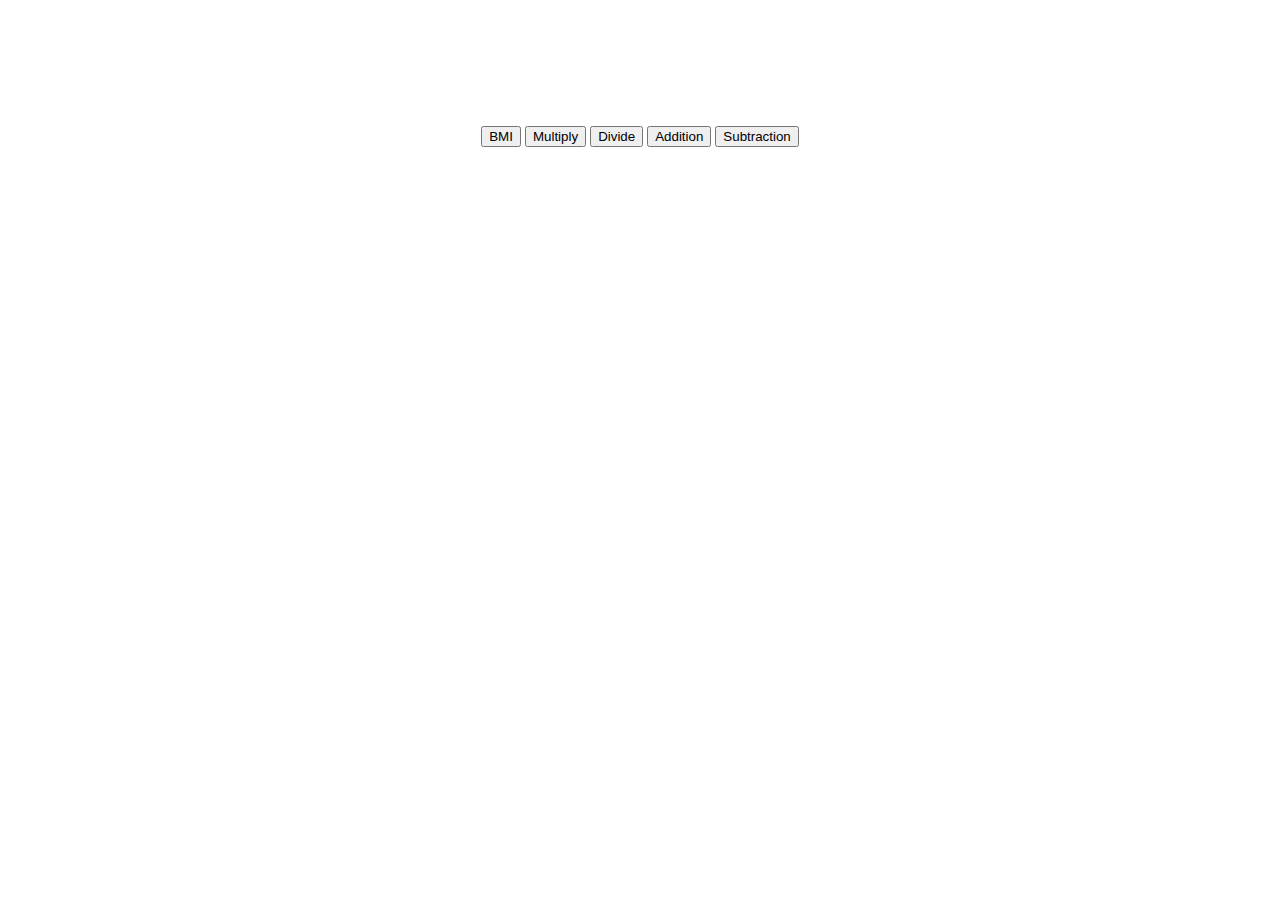
<file: index.html>
<!DOCTYPE html>
<html>
  <head>
    <meta charset="utf-8">
    <link rel="stylesheet" type="text/css" href="css/calc.css">
    <script
          src="https://code.jquery.com/jquery-3.1.1.min.js"
          integrity="sha256-hVVnYaiADRTO2PzUGmuLJr8BLUSjGIZsDYGmIJLv2b8="
          crossorigin="anonymous"></script>
    <title>JavaScript</title>
  </head>
  <body>
    <main>
      <button onclick="BMI()" value="BMI">BMI</button>
      <button onclick="multiply()" value="Multiply">Multiply</button>
      <button onclick="divide()" value="Divide">Divide</button>
      <button onclick="add()" value="Addition">Addition</button>
      <button onclick="subtract()" value="Subtraction">Subtraction</button>
    </main>
    <section>
       
    </section>
    <script type="text/javascript" src="js/calc.js" ></script>
  </body>
</html>
</file>
<file: css/calc.css>
body {text-align: center;}

main {text-align: center;width:80%;margin:10% auto;}
</file>
